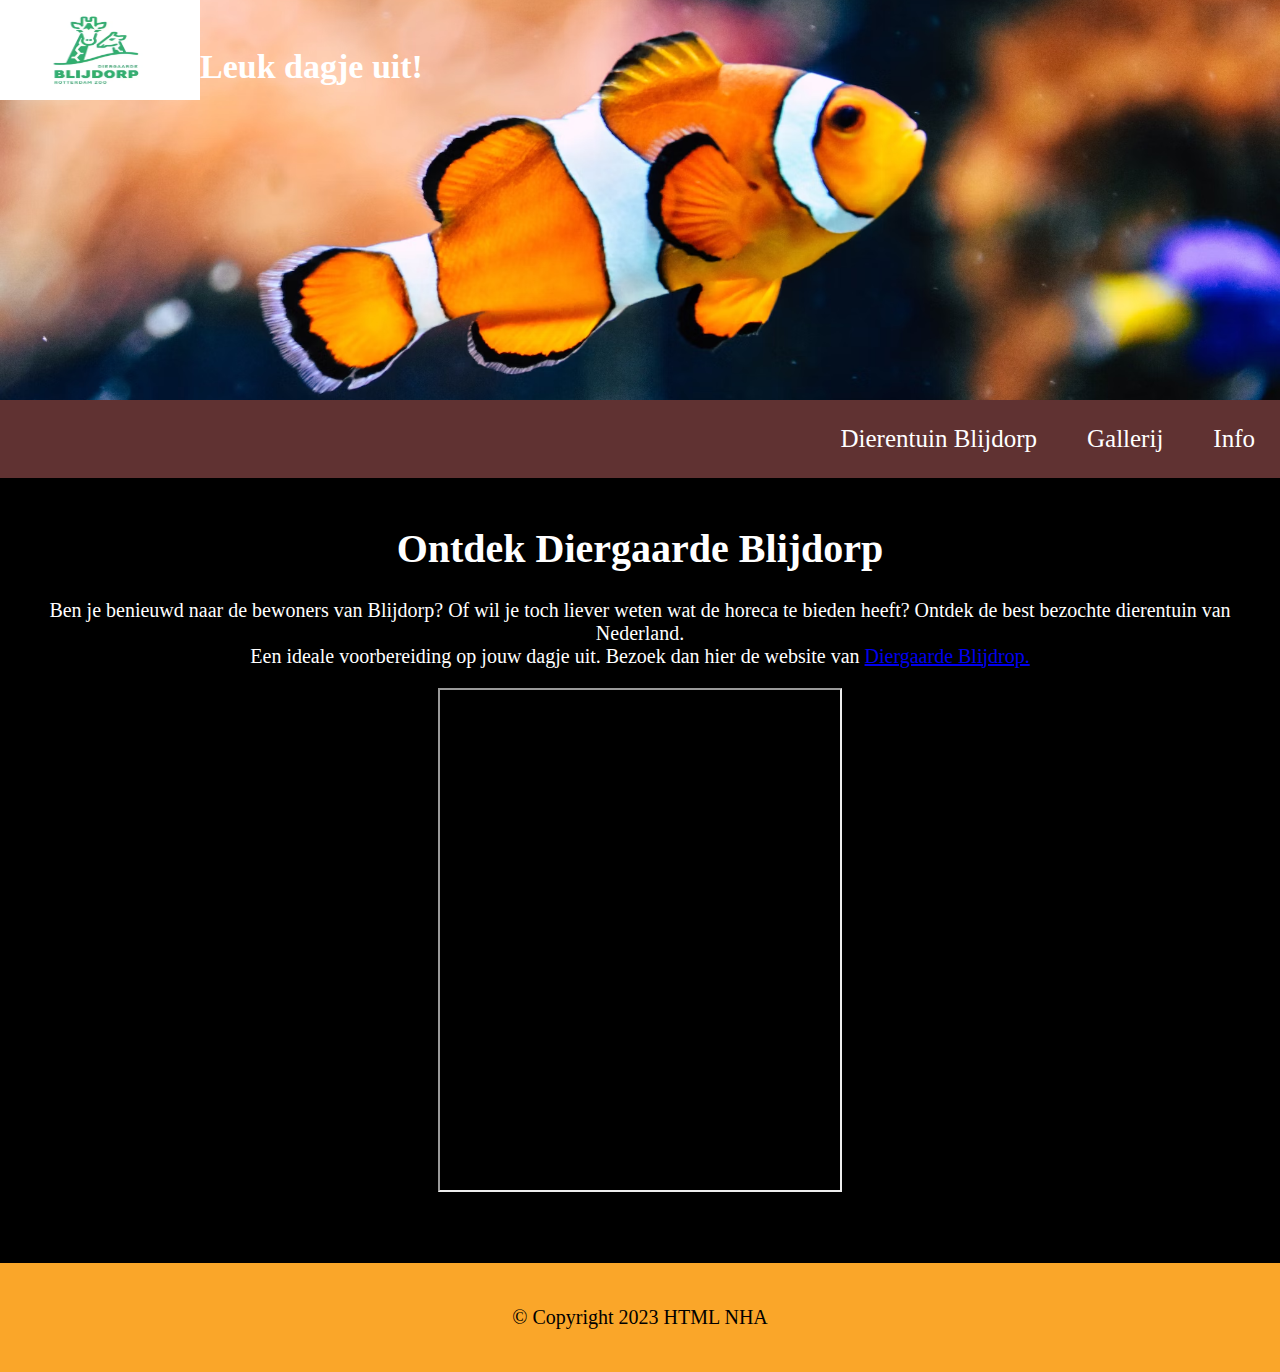
<file: index.html>
<!DOCTYPE html>
<html>
<html lang="en">
    <head>
        <link rel="stylesheet" href="styles.css"/> 
          <meta name="viewport" content="width=device-width, initial-scale=1.0">
    </head>

<body>
  <body style="background-color:white">


            
             <!--Header-->
                <header class="header">
                        <img src="img/Logo.avif" alt="CSGO Howl" width="200" height="100" style="float:left";>
                          <div class="header-image">
                            <h1>Leuk dagje uit!</h1>
                          </div>
                </header>

            <!--Naviagtie-->
            <ul class="navigation">
                <li><a href="file:///C:/Users/Helene/Documents/Web%20Development/Media%20Toevoegen/index.html">Dierentuin Blijdorp</a></li>
                <li><a href="file:///C:/Users/Helene/Documents/Web%20Development/Media%20Toevoegen/gallerij/gallerij.html">Gallerij</a></li>
                <li><a href="file:///C:/Users/Helene/Documents/Web%20Development/Media%20Toevoegen/info/info.html">Info</a></li>
            </ul>

                              <!--Main-->
                              <main class="main-content">
                                 <h1>Ontdek Diergaarde Blijdorp</h1>
                                    <p>Ben je benieuwd naar de bewoners van Blijdorp? Of wil je toch liever weten wat de horeca te bieden heeft? Ontdek de best bezochte dierentuin van Nederland.<br>
                                       Een ideale voorbereiding op jouw dagje uit. Bezoek dan hier de website van <a href="https://www.diergaardeblijdorp.nl/ontdekken/">Diergaarde Blijdrop.</a></p>
                                         <iframe src="https://www.diergaardeblijdorp.nl" width="400" height="500"></iframe>
                                            <br>
                                            <br>
                                            <br>
                               </main>
                                                         
     <footer class="footer">
       <br>
         <footer>&copy; Copyright 2023 HTML NHA</footer>
           <br>
      </footer>
</body>
</html>
</file>
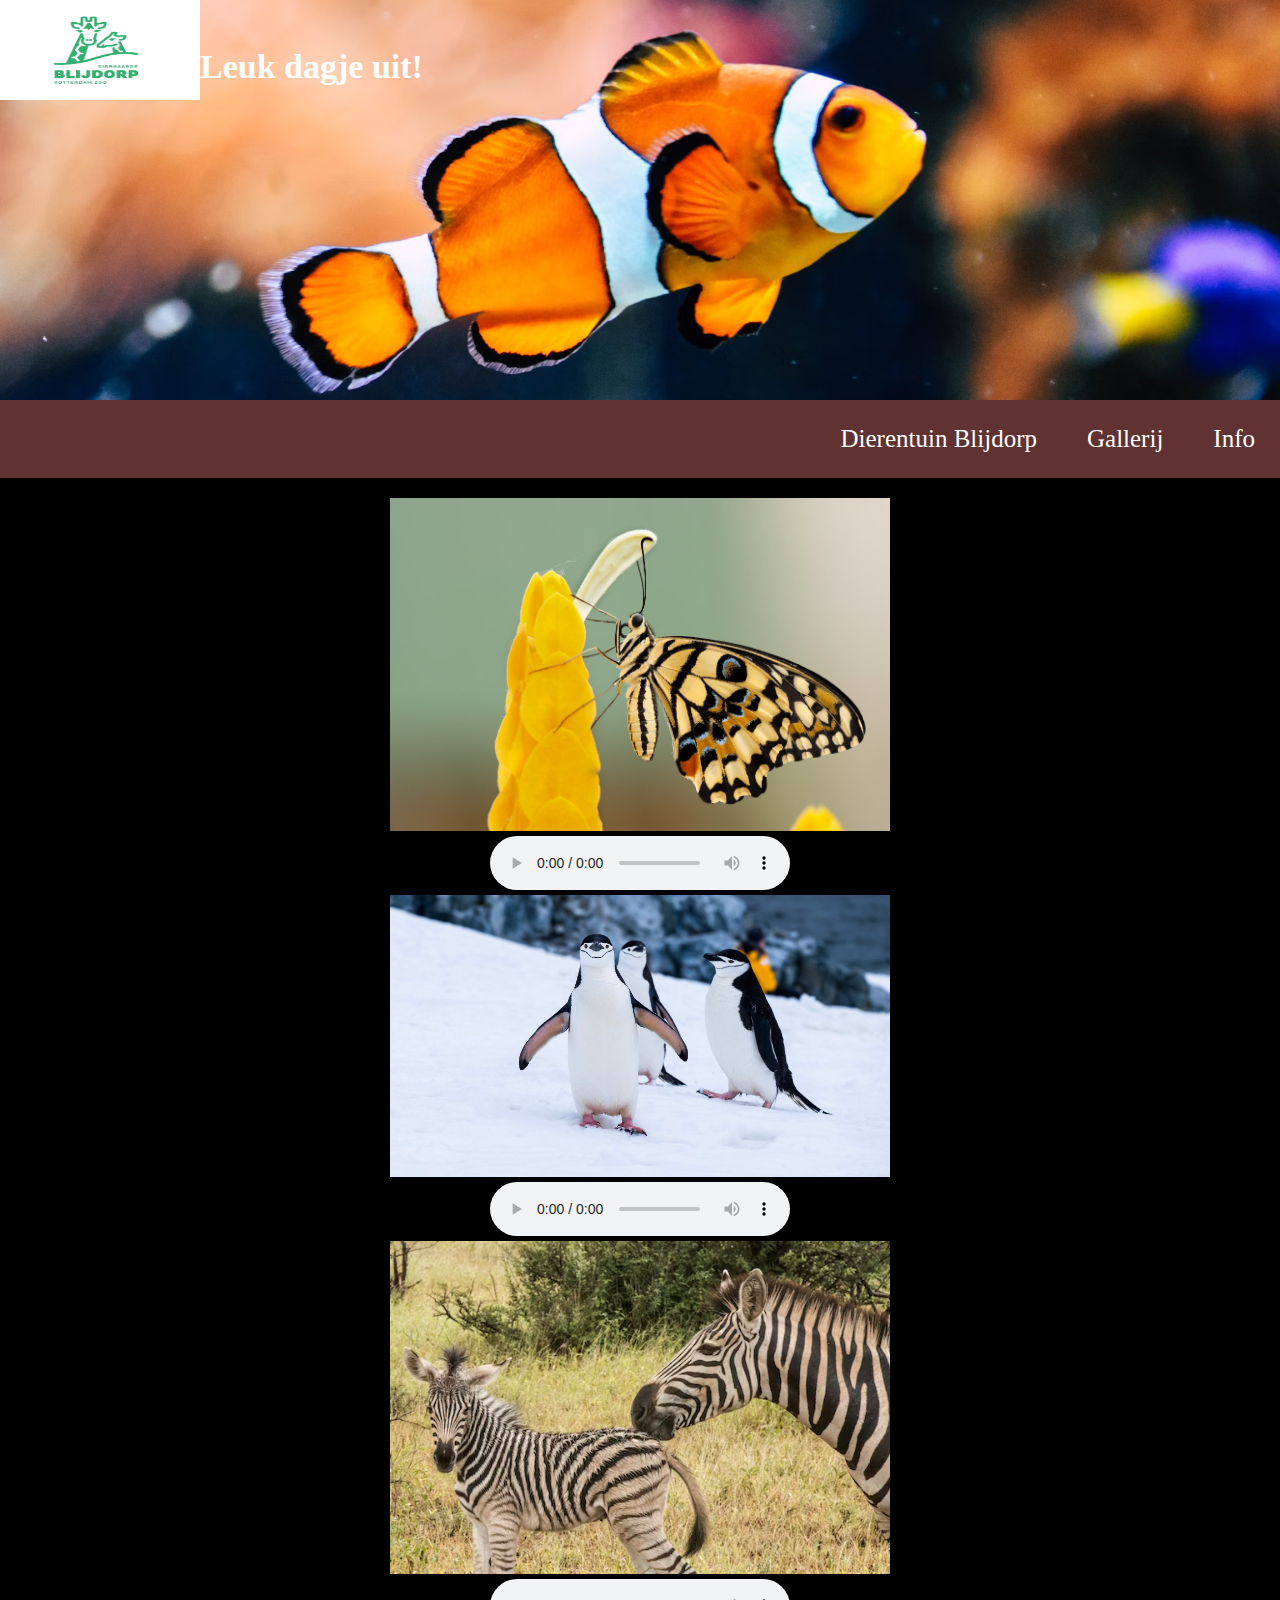
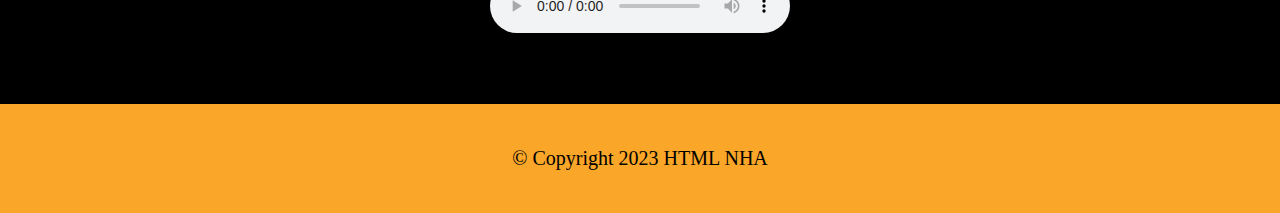
<file: gallerij.html>
<!DOCTYPE html>
<html>
<html lang="en">
    <head>
        <link rel="stylesheet" href="styles.css"/> 
          <meta name="viewport" content="width=device-width, initial-scale=1.0">
    </head>

<body>
  <body style="background-color:white">


            
             <!--Header-->
                <header class="header">
                        <img src="img/Logo.avif" alt="CSGO Howl" width="200" height="100" style="float:left";>
                          <div class="header-image">
                            <h1>Leuk dagje uit!</h1>
                          </div>
                </header>

            <!--Naviagtie-->
            <ul class="navigation">
                <li><a href="file:///C:/Users/Helene/Documents/Web%20Development/Media%20Toevoegen/index.html">Dierentuin Blijdorp</a></li>
                <li><a href="file:///C:/Users/Helene/Documents/Web%20Development/Media%20Toevoegen/gallerij/gallerij.html">Gallerij</a></li>
                <li><a href="file:///C:/Users/Helene/Documents/Web%20Development/Media%20Toevoegen/info/info.html">Info</a></li>
            </ul>

                              <!--Main-->
                              <main class="main-content">
                                <img src="img/butterfly.avif" alt="butterfly" width="500" height="500" style="max-width:100%; height:auto;">
                                <br>
                                <audio controls
                                  src="https://file-examples.com/storage/fef431be58652d8e49c225d/2017/11/file_example_MP3_700KB.mp3">
                                </audio>

                                <br>
                                  
                                <img src="img/penguin.avif" alt="penguin" width="500" height="500" style="max-width:100%; height:auto;">
                                <br>
                                <audio controls
                                  src="https://file-examples.com/storage/fef431be58652d8e49c225d/2017/11/file_example_MP3_700KB.mp3">
                                </audio>

                                <br>

                                <img src="img/zebra.avif" alt="zebra" width="500" height="500" style="max-width:100%; height:auto;">
                                <br>
                                <audio controls
                                  src="https://file-examples.com/storage/fef431be58652d8e49c225d/2017/11/file_example_MP3_700KB.mp3">
                                </audio>
                                   <br>
                                   <br>
                                   <br>
                               </main>
                                                         
     <footer class="footer">
       <br>
         <footer>&copy; Copyright 2023 HTML NHA</footer>
           <br>
      </footer>
</body>
</html>
</file>
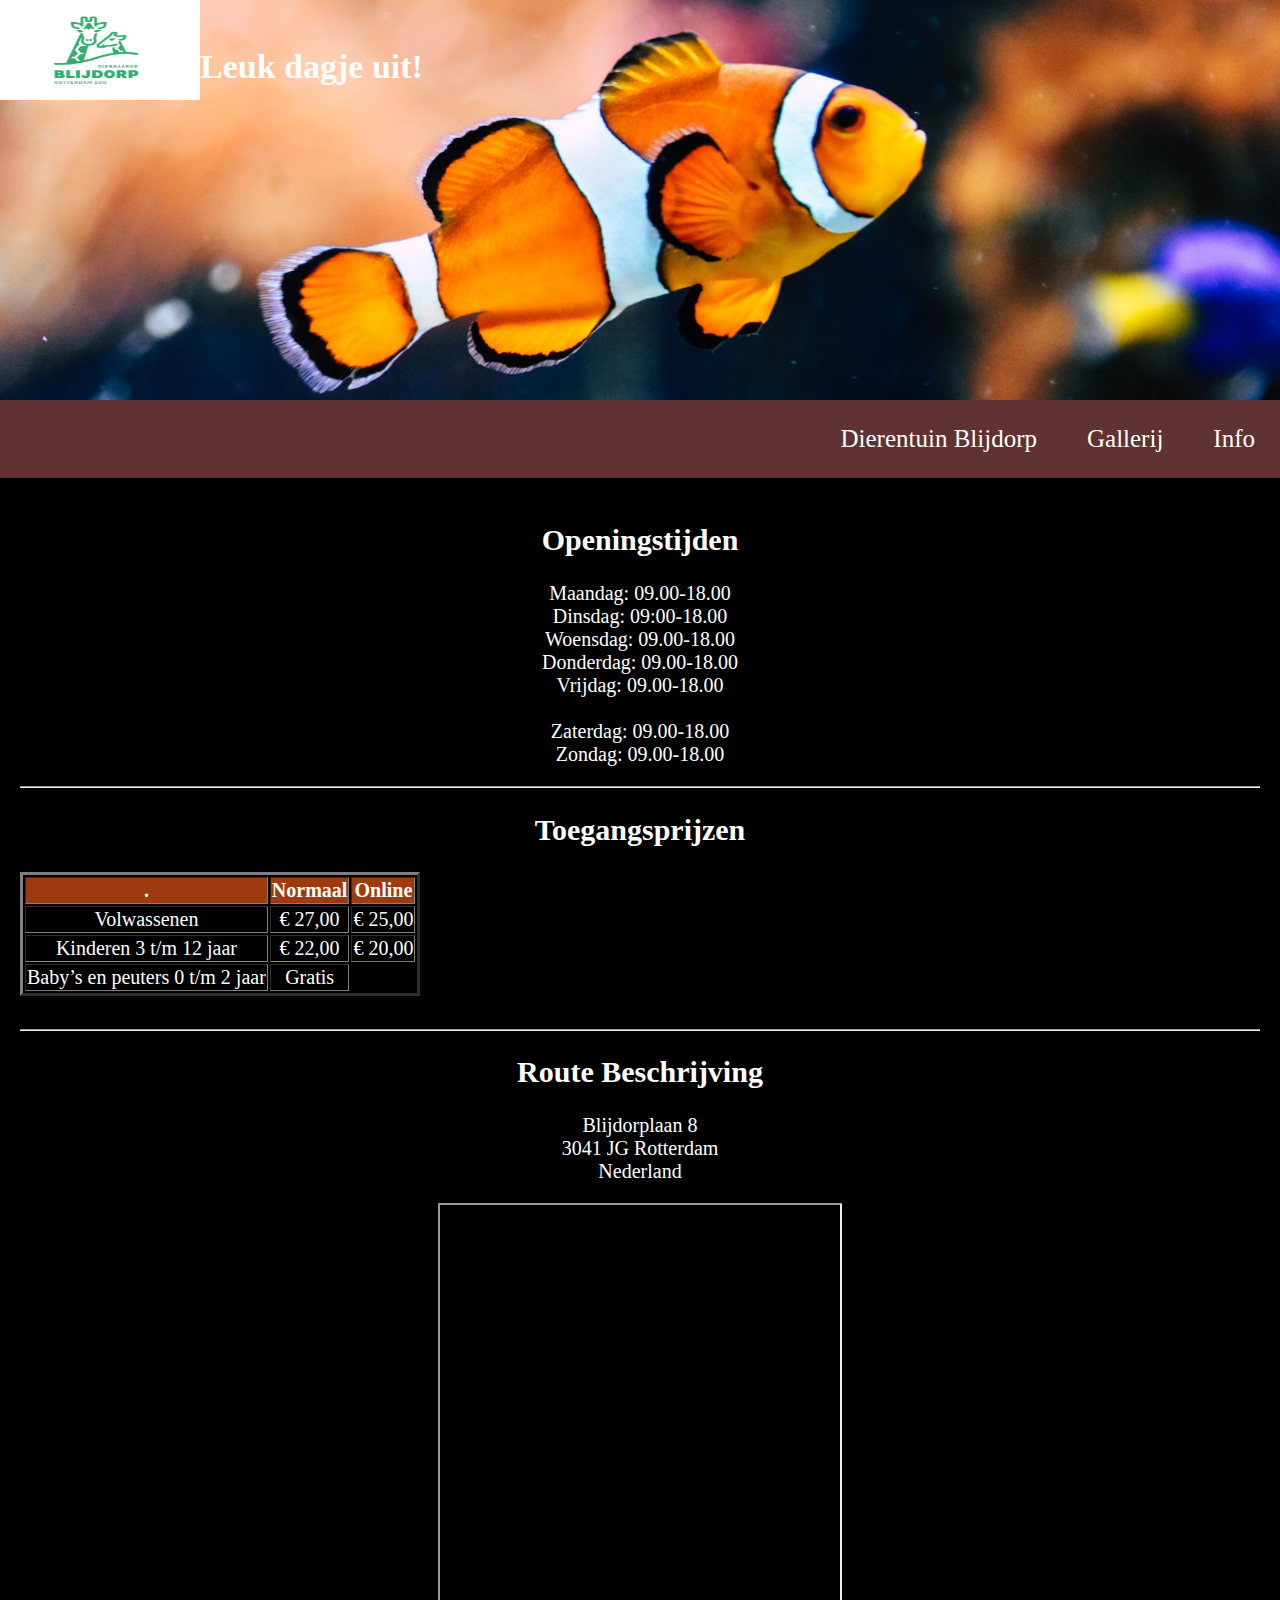
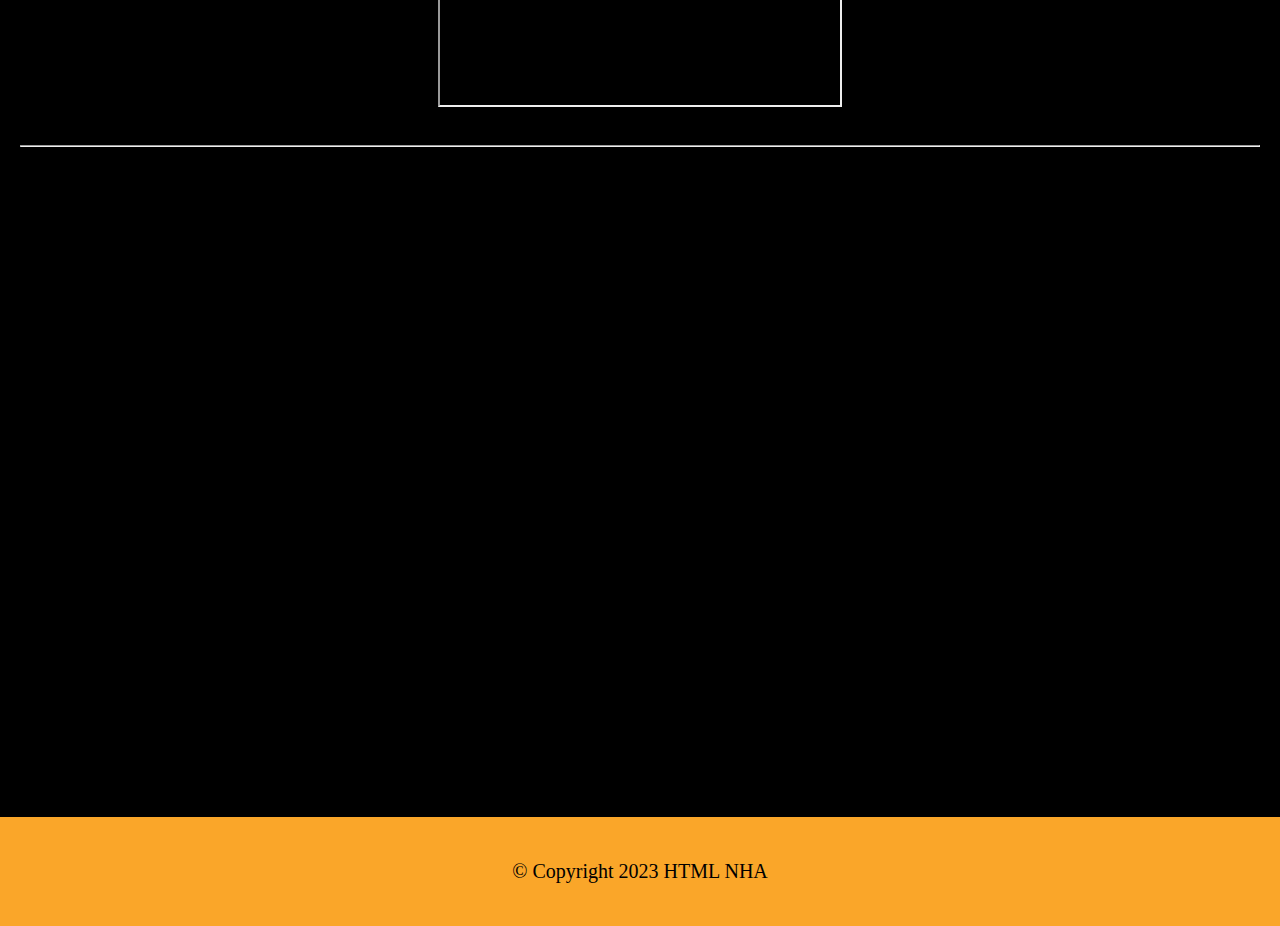
<file: info.html>
<!DOCTYPE html>
<html>
<html lang="en">
    <head>
        <link rel="stylesheet" href="styles.css"/> 
          <meta name="viewport" content="width=device-width, initial-scale=1.0">
    </head>

<body>
  <body style="background-color:white">


            
             <!--Header-->
                <header class="header">
                        <img src="img/Logo.avif" alt="CSGO Howl" width="200" height="100" style="float:left";>
                          <div class="header-image">
                            <h1>Leuk dagje uit!</h1>
                          </div>
                </header>

            <!--Naviagtie-->
            <ul class="navigation">
                <li><a href="file:///C:/Users/Helene/Documents/Web%20Development/Media%20Toevoegen/index.html">Dierentuin Blijdorp</a></li>
                <li><a href="file:///C:/Users/Helene/Documents/Web%20Development/Media%20Toevoegen/gallerij/gallerij.html">Gallerij</a></li>
                <li><a href="file:///C:/Users/Helene/Documents/Web%20Development/Media%20Toevoegen/info/info.html">Info</a></li>
            </ul>

                              <!--Main-->
                              <main class="main-content">
                                <h2>Openingstijden</h2>
                                <p>Maandag:   09.00-18.00<br>
                                   Dinsdag:   09:00-18.00<br>
                                   Woensdag:  09.00-18.00<br>
                                   Donderdag: 09.00-18.00<br>
                                   Vrijdag:   09.00-18.00<br>
                                   <br>

                                   Zaterdag: 09.00-18.00<br>
                                   Zondag:   09.00-18.00<br>
                                </p>
                                <hr>
                                  <h2>Toegangsprijzen</h2>
                                  <table>
                                    <table border="3">
                                    <tr>
                                    <th bgcolor="#9f3a0e">.</th>
                                    <th bgcolor="#9f3a0e">Normaal</th>
                                    <th bgcolor="#9f3a0e">Online</th>
                                    </tr>
                                    <tr>
                                    <td bgcolor="black">Volwassenen</td>
                                    <td bgcolor="black">€ 27,00</td>
                                    <td bgcolor="black">€ 25,00</td>
                                    </tr>
                                    <tr>
                                    <td bgcolor="black">Kinderen 3 t/m 12 jaar</td>
                                    <td bgcolor="black">€ 22,00</td>
                                    <td bgcolor="black">€ 20,00</td>
                                    </tr>
                                    <tr>
                                    <td bgcolor="black">Baby’s en peuters 0 t/m 2 jaar</td>
                                    <td bgcolor="black">Gratis</td>
                                    </tr>
                                    </table>
                                      <br>
                                      <hr>

                                <h2>Route Beschrijving</h2>
                                <p>
                                  Blijdorplaan 8<br>
                                  3041 JG Rotterdam<br>
                                  Nederland
                                </p>

                                <iframe src="https://www.google.com/maps/dir//51.9280231,4.4436121/@51.928023,4.443612,17z?hl=nl-NL&entry=ttu" width="400" height="500"></iframe>
                                   <br>
                                   <br>
                                   <hr>
                                     <div>
                                      <iframe width="400" height="315" src="https://www.youtube.com/embed/g21wJlNYZg0?si=9nXdm9O00xi5qkdL" title="YouTube video player" frameborder="0" allow="accelerometer; autoplay; clipboard-write; encrypted-media; gyroscope; picture-in-picture; web-share" allowfullscreen></iframe>
                                     </div>
                                        <div>
                                         <iframe width="400" height="315" src="https://www.youtube.com/embed/hJ4XUi72xaE?si=Gzk-IHIPN1eCB1dT" title="YouTube video player" frameborder="0" allow="accelerometer; autoplay; clipboard-write; encrypted-media; gyroscope; picture-in-picture; web-share" allowfullscreen></iframe>
                                        </div>
                                  </main>
                                                         
     <footer class="footer">
       <br>
         <footer>&copy; Copyright 2023 HTML NHA</footer>
           <br>
      </footer>
</body>
</html>
</file>
<file: styles.css>
/*Navgatie*/
.navigation {
    display: flex;
    flex-flow: row wrap;
    justify-content: flex-end;
    list-style: none;
    margin: 0; 
    background: rgb(96, 50, 50);
  }
  
  .navigation a {
    text-decoration: none;
    display: block;
    padding: 1em;
    font-size: 25px;
    font-family: bad script;
    color: white;
  }
  
  .navigation a:hover {
    background: hsl(36, 83%, 43%);
  }
  
  @media all and (max-width: 800px) {
    .navigation {
      justify-content: space-around;
    }
  }
  
  @media all and (max-width: 600px) {
    .navigation {
      flex-flow: column wrap;
      padding: 0;
    }
    .navigation a { 
      text-align: center; 
      padding: 10px;
      border-top: 1px solid rgba(255, 255, 255,0.3); 
      border-bottom: 1px solid rgba(0, 0, 0, 0.1); 
    }
    .navigation li:last-of-type a {
      border-bottom: none;
    }
  }
  
    
    /*body volledig scherm*/
    body {
      margin: 0px;
    }

        /* Page Content */
        .content {
            padding: 20px;
        }

            
    /* Header/Logo and Title */
    .header {
        padding: 0px;
        text-align: unset;
        color: white;
        font-size: 17px;
        font-family: cursive;
        background: black;
      }
    
    
    /*Header Image*/
    .header-image {
        background-image: url("img/fish.avif");
        padding: 25px;
        height: 350px;
        background-position: 25% 50%;
        background-repeat: no-repeat;
        background-size: cover;
        border: 0px solid blue;
    } 
  

  /*Main*/
    .main-content{
      text-align: center;
      font-family: bad script;
      font-size: 20px;
      color: white;
  }

  
   p {
    text-align: center;
    font-family: baloo tammudu2;
    font-size: 20px;
    color: white;
 }


  .main-content {
  background-color: black;
  border: 20px solid black;
  }


      /*Footer*/
      .footer {
        padding: 20px;
        font-family: cursive;
        font-size: 20px;
        text-align: center;
        background: hsl(36, 95%, 57%); 
    }
</file>
